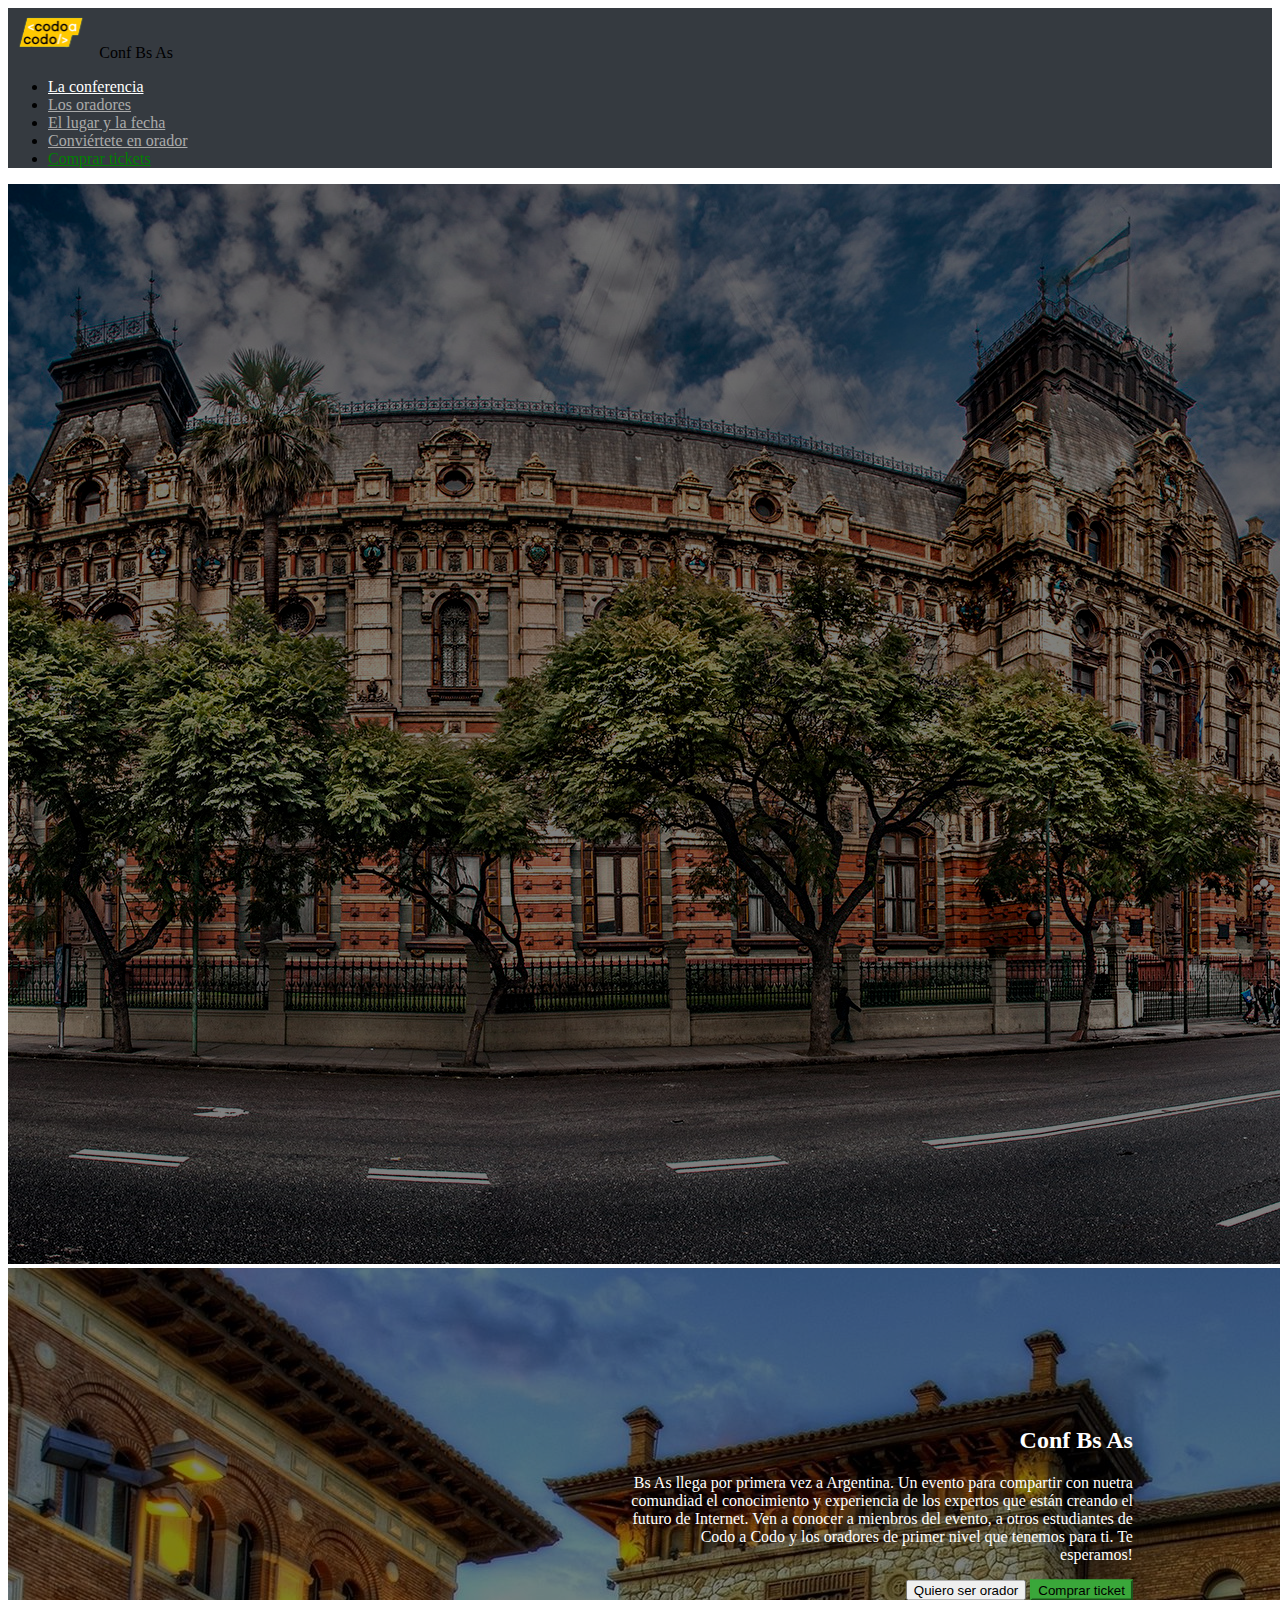
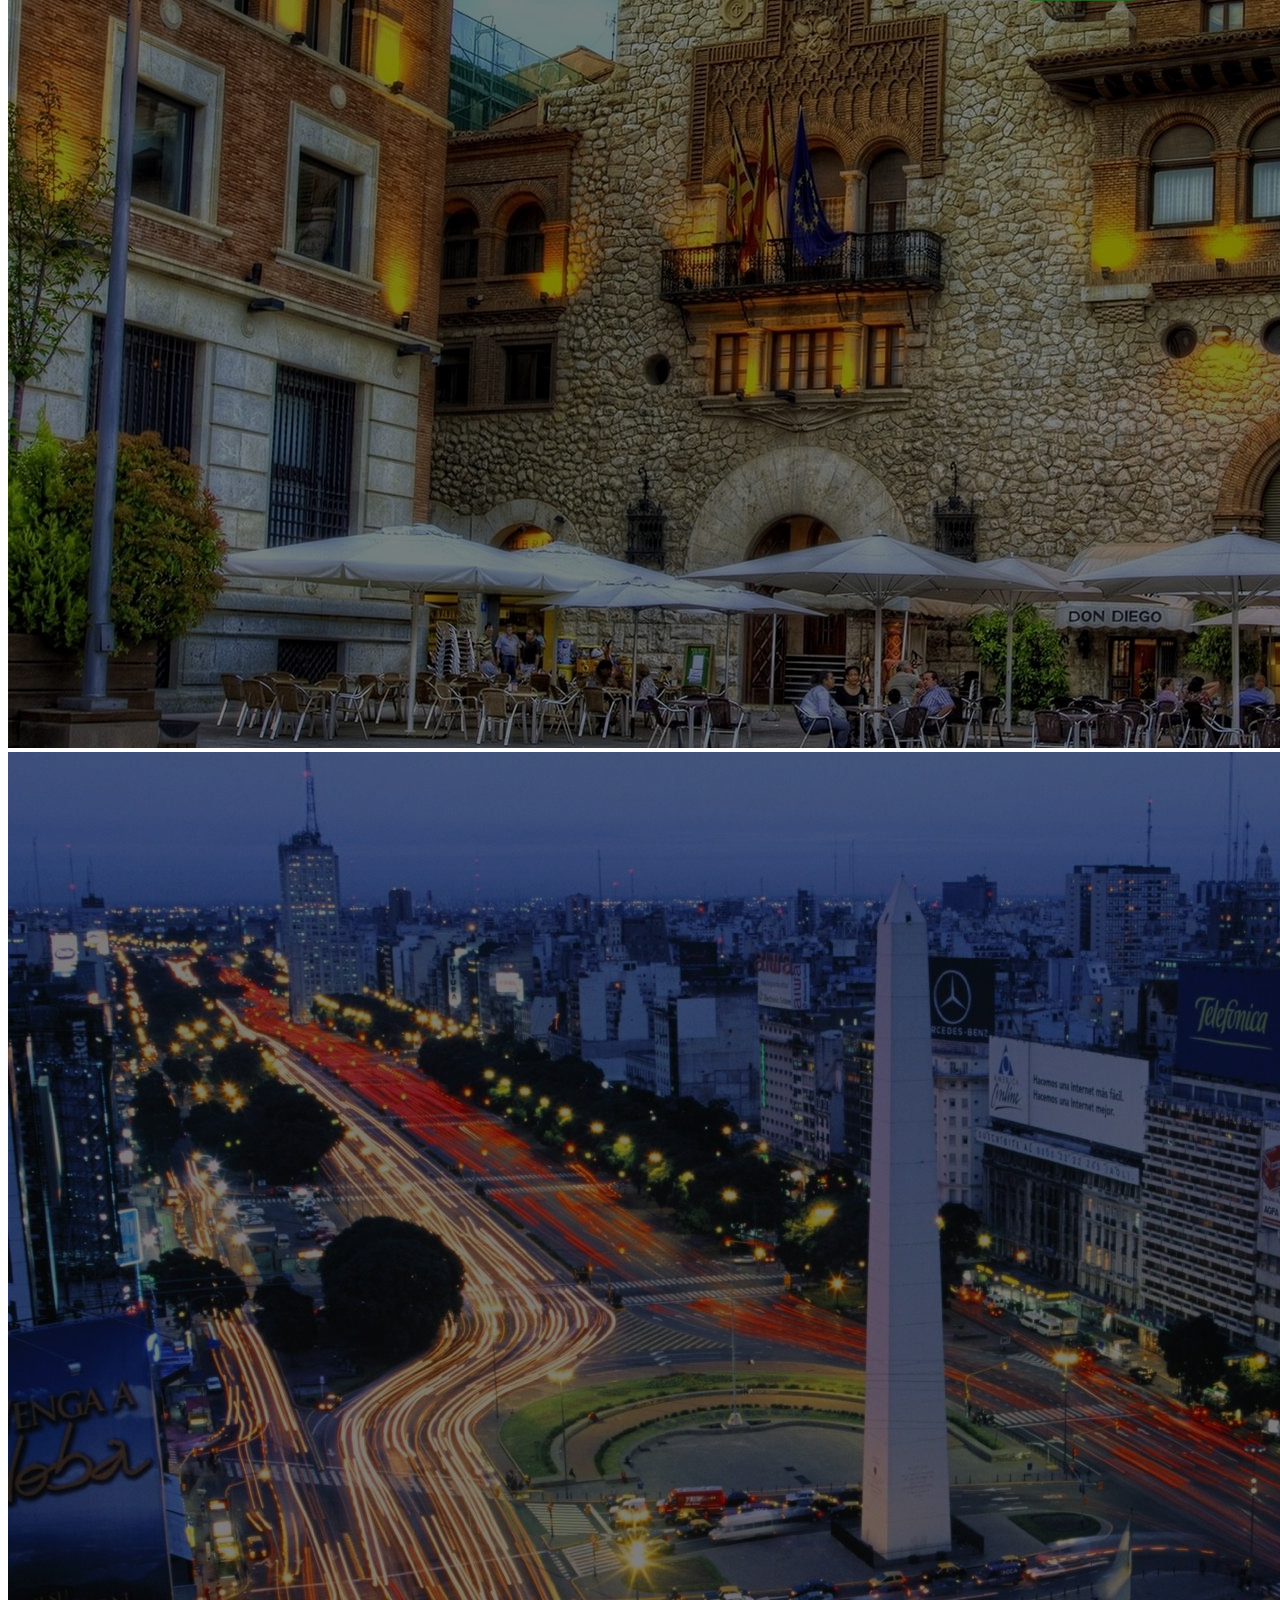
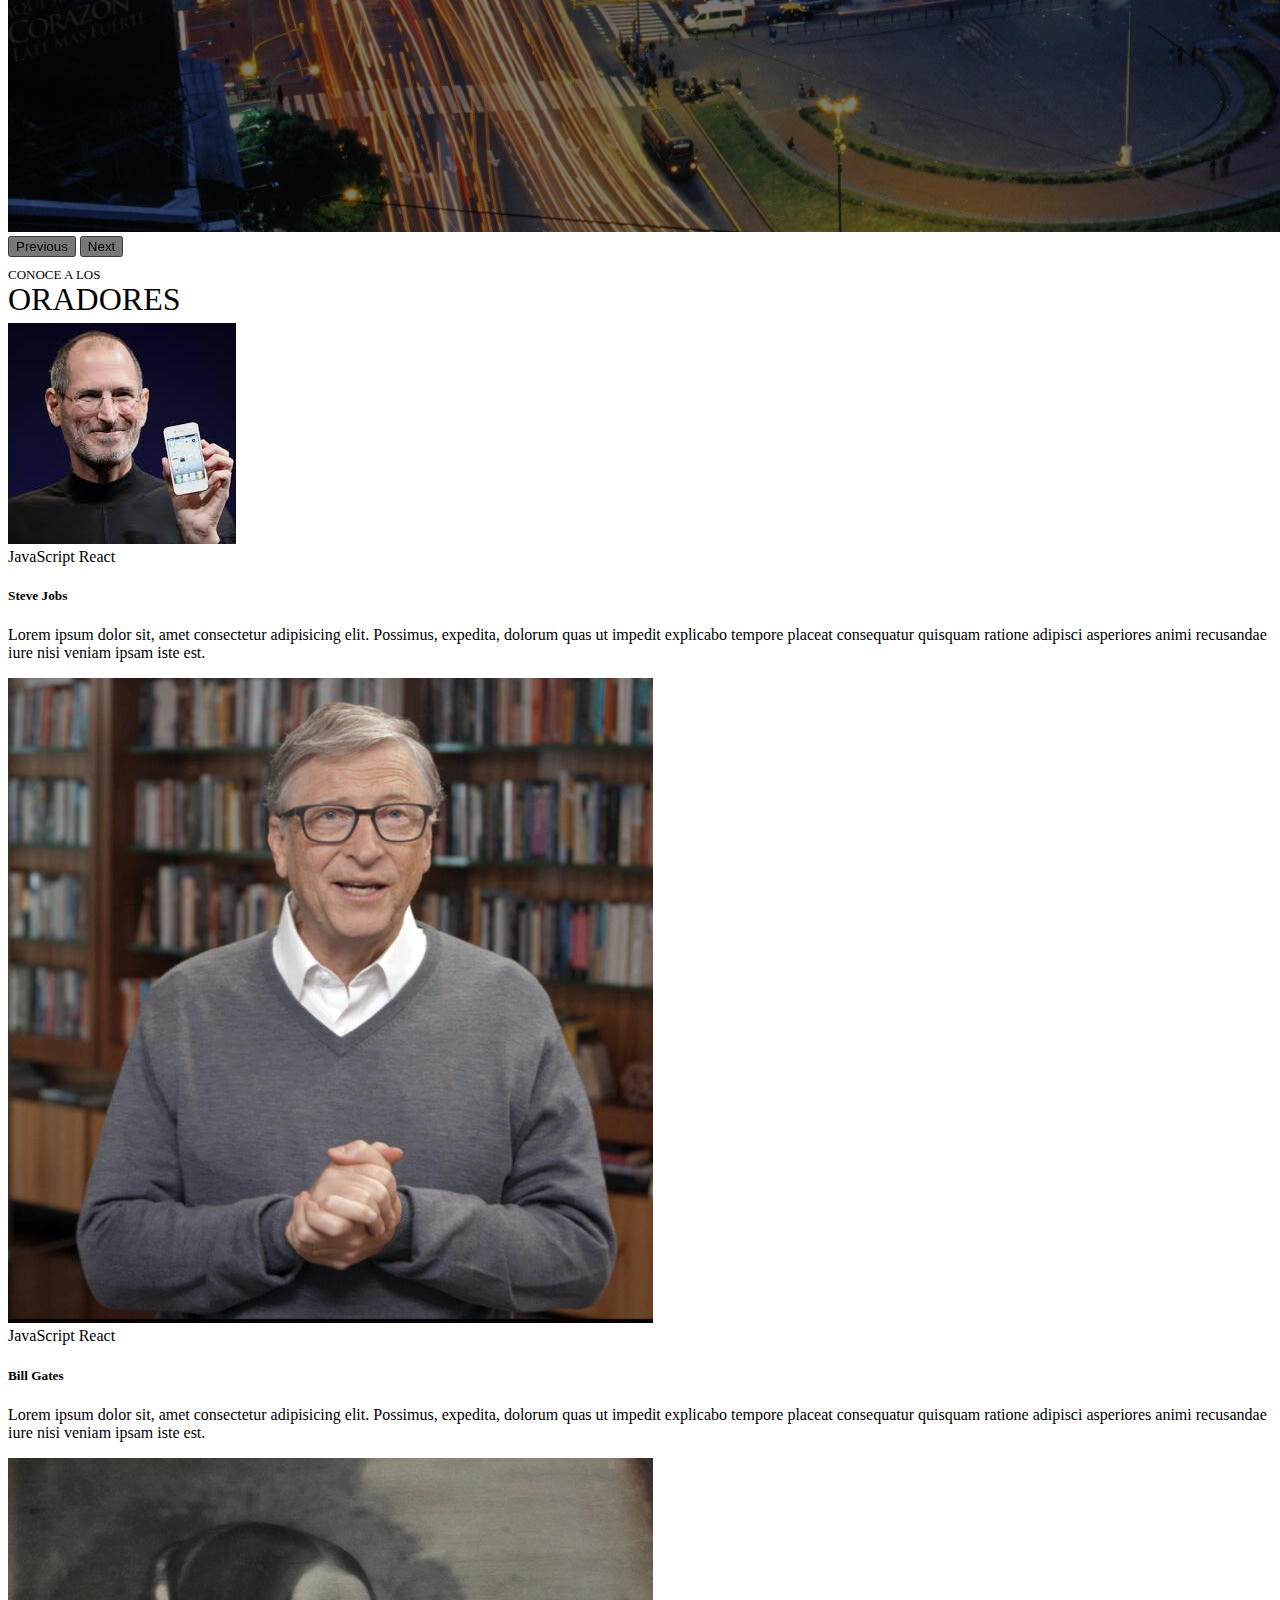
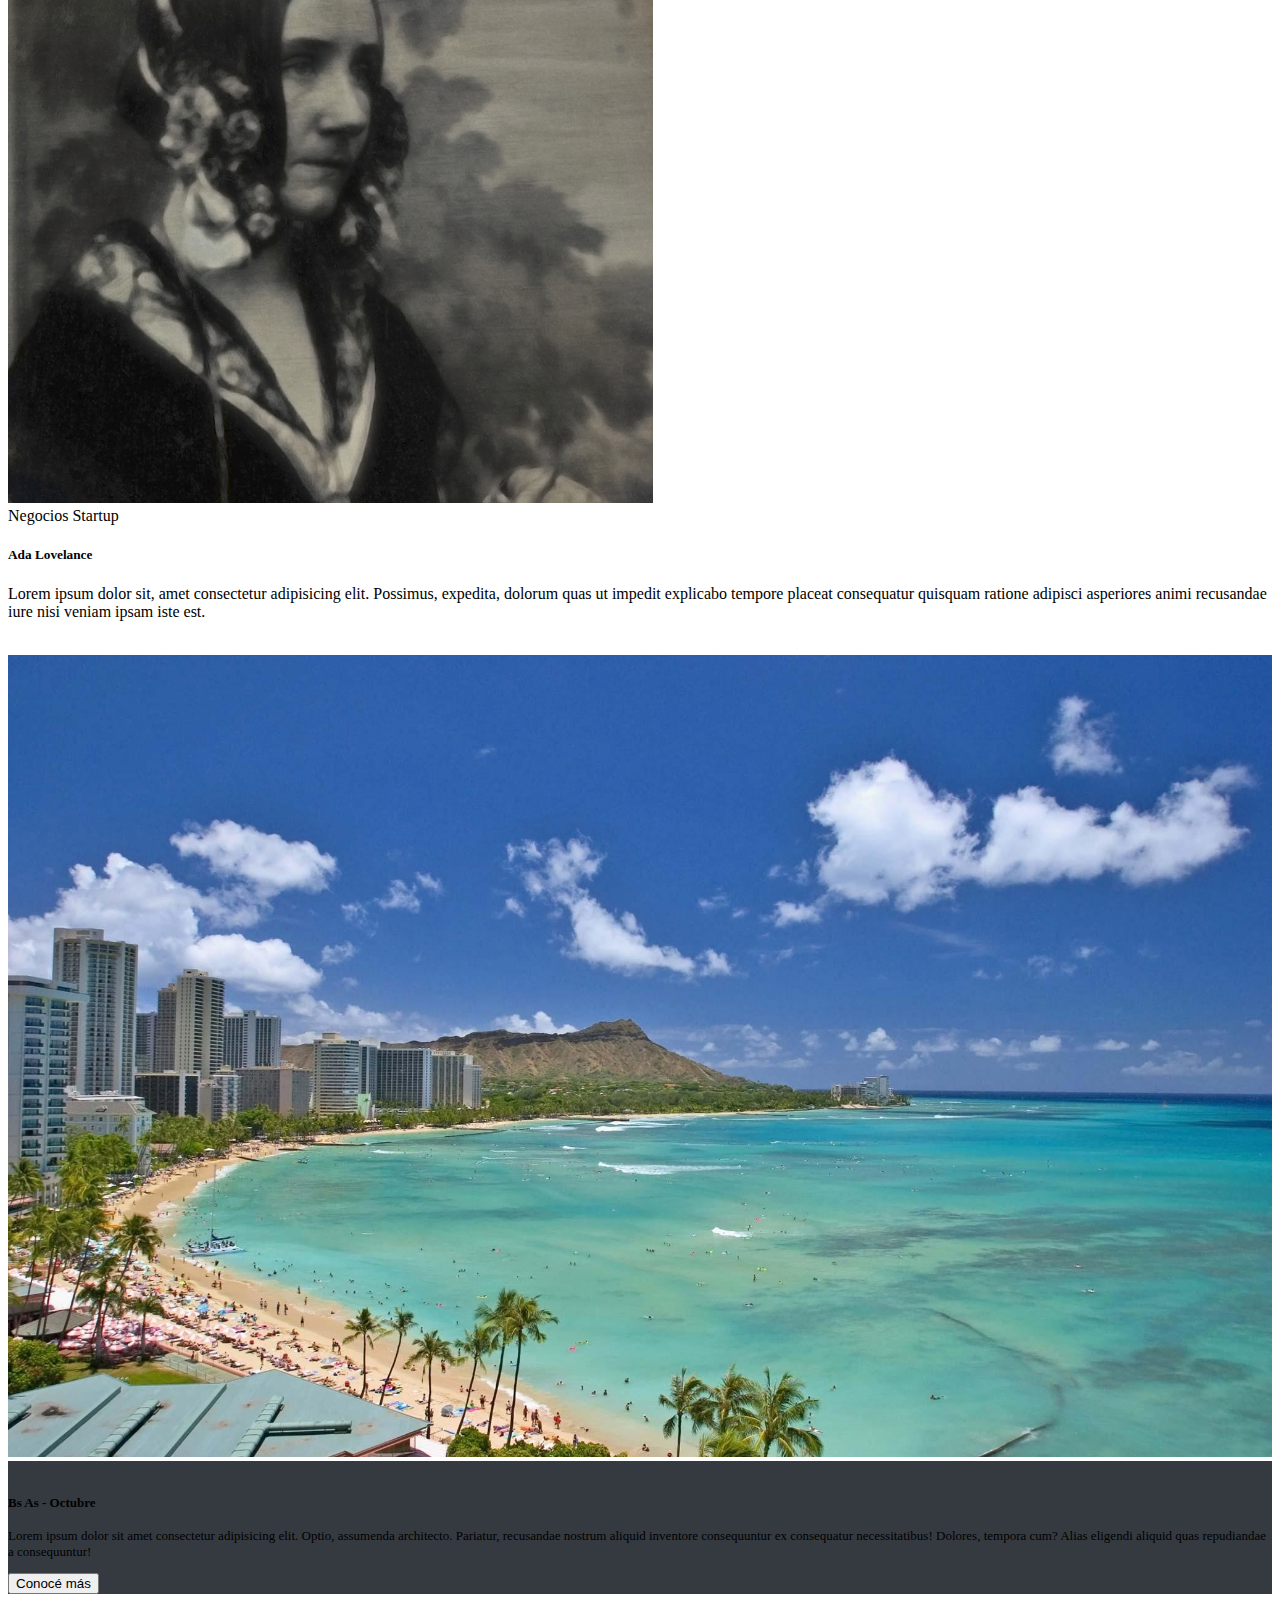
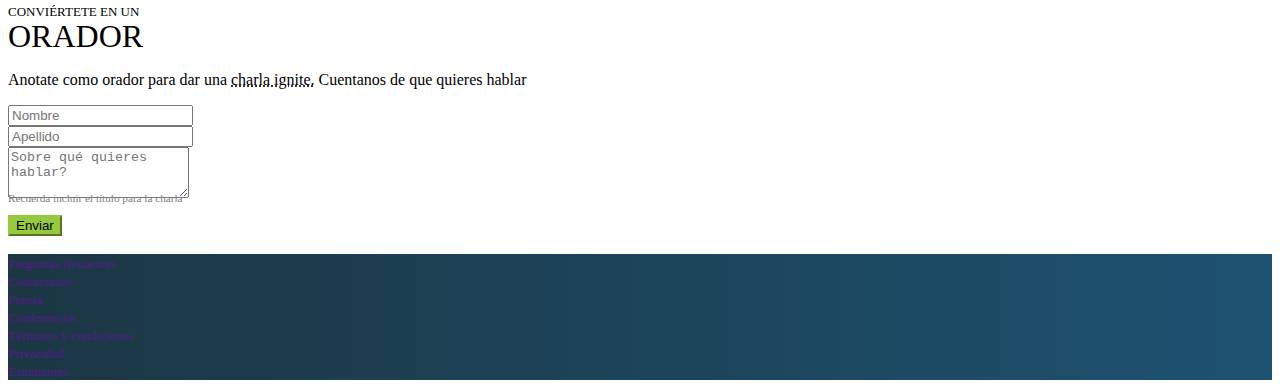
<file: index.html>
<!DOCTYPE html>
<html lang="en">
<head>
    <meta charset="UTF-8">
    <meta http-equiv="X-UA-Compatible" content="IE=edge">
    <meta name="viewport" content="width=device-width, initial-scale=1.0">
    <link href="./style.css" rel="stylesheet">
    <link href="https://cdn.jsdelivr.net/npm/bootstrap@5.3.0-alpha3/dist/css/bootstrap.min.css" rel="stylesheet" integrity="sha384-KK94CHFLLe+nY2dmCWGMq91rCGa5gtU4mk92HdvYe+M/SXH301p5ILy+dN9+nJOZ" crossorigin="anonymous">
    <script src="https://cdn.jsdelivr.net/npm/bootstrap@5.3.0-alpha3/dist/js/bootstrap.bundle.min.js" integrity="sha384-ENjdO4Dr2bkBIFxQpeoTz1HIcje39Wm4jDKdf19U8gI4ddQ3GYNS7NTKfAdVQSZe" crossorigin="anonymous"></script>
    <title>TPI - Villar Nicolás</title>
</head>

<body>
  <!--Encabezado-->
  <nav id="encabezado" class="navbar fixed-top px-5">
    <a class="navbar-brand text-white">
        <img src="imagenes_integrador_front/codoacodo.png" alt="Logo" wight="50" height="50" class="d-inline-block">
        Conf Bs As
    </a>

    <ul class="nav nav-pills">
      <li class="nav-item">
        <a id="conferencia_encabezado" class="nav-link" href="#conferencia">La conferencia</a>
      </li>
      <li class="nav-item">
        <a class="nav-link" href="#oradores">Los oradores</a>
      </li>
      <li class="nav-item">
        <a class="nav-link" href="#lugar">El lugar y la fecha</a>
      </li>
      <li class="nav-item">
        <a class="nav-link" href="#seorador">Conviértete en orador</a>
      </li>
      <li class="nav-item">
        <a id="ticket_encabezado" class="nav-link" href="./compra_ticket.html">Comprar tickets</a>
      </li>
    </ul>
  </nav>
  <!--Fin-Encabezado--> 

  <!--Cuerpo-->
  <div data-bs-spy="scroll" data-bs-target="#Encabezado" data-bs-offset="0" class="scrollspy-example" tabindex="0">
    
    <!--Conferencia-->
    <div id="conferencia">
      <div id="imagenes_conferencia" class="carousel slide">
        <div class="carousel-inner">
          <div class="carousel-item active">
            <img src="imagenes_integrador_front/ba1.jpg" class="d-block w-100" alt="...">
          </div>
          <div class="carousel-item">
            <img src="imagenes_integrador_front/ba2.jpg" class="d-block w-100" alt="...">
          </div>
          <div class="carousel-item">
            <img src="imagenes_integrador_front/ba3.jpg" class="d-block w-100" alt="...">
          </div>
        </div>
        <button class="carousel-control-prev" type="button" data-bs-target="#imagenes_conferencia" data-bs-slide="prev">
          <span class="carousel-control-prev-icon" aria-hidden="true"></span>
          <span class="visually-hidden">Previous</span>
        </button>
        <button class="carousel-control-next" type="button" data-bs-target="#imagenes_conferencia" data-bs-slide="next">
          <span class="carousel-control-next-icon" aria-hidden="true"></span>
          <span class="visually-hidden">Next</span>
        </button>
      </div>
      <div id="texto_conferencia">
        <h2>Conf Bs As</h2>
        <p>
          Bs As llega por primera vez a Argentina. Un evento para compartir con nuetra comundiad el conocimiento y experiencia de los expertos que están creando el futuro de Internet. Ven a conocer a mienbros del evento, a otros estudiantes de Codo a Codo y los oradores de primer nivel que tenemos para ti. Te esperamos!
        </p>
        <a href="#seorador"><button type="button" class="btn btn-outline-light">Quiero ser orador</button></a>
        <a href="#"><button id="button_ticket" type="button" class="btn btn-primary">Comprar ticket</button></a>
      </div>
    </div>
    <!--Fin-Conferencia-->

    <!--Oradores-->
    <section id="oradores">
      <div class="d-flex flex-column align-items-center">
        <p class="texto" style="margin-top: 10px;">CONOCE A LOS</p>
        <p class="letraGrande">ORADORES</p>
      </div>

      <div class="container px-5">
        <div class="row row-cols-1 row-cols-md-3 g-4">
          <div class="col">
            <div class="card h-100">
              <img src="imagenes_integrador_front/steve.jpg" class="card-img-top" alt="...">
              <div class="card-body">
                <span class="badge text-bg-warning">JavaScript</span>
                <span class="badge text-white bg-info">React</span>
                <h5 class="card-title">Steve Jobs</h5>
                <p class="card-text">Lorem ipsum dolor sit, amet consectetur adipisicing elit. Possimus, expedita, dolorum quas ut impedit explicabo tempore placeat consequatur quisquam ratione adipisci asperiores animi recusandae iure nisi veniam ipsam iste est.</p>
              </div>
            </div>
          </div>

          <div class="col">
            <div class="card h-100">
              <img src="imagenes_integrador_front/bill.jpg" class="card-img-top" alt="...">
              <div class="card-body">
                <span class="badge text-bg-warning">JavaScript</span>
                <span class="badge text-white bg-info">React</span>
                <h5 class="card-title">Bill Gates</h5>
                <p class="card-text">Lorem ipsum dolor sit, amet consectetur adipisicing elit. Possimus, expedita, dolorum quas ut impedit explicabo tempore placeat consequatur quisquam ratione adipisci asperiores animi recusandae iure nisi veniam ipsam iste est.</p>
              </div>
            </div>
          </div>

          <div class="col">
            <div class="card h-100">
              <img src="imagenes_integrador_front/ada.jpeg" class="card-img-top" alt="...">
              <div class="card-body">
                <span class="badge text-bg-secondary">Negocios</span>
                <span class="badge text-bg-danger">Startup</span>
                <h5 class="card-title">Ada Lovelance</h5>
                <p class="card-text">Lorem ipsum dolor sit, amet consectetur adipisicing elit. Possimus, expedita, dolorum quas ut impedit explicabo tempore placeat consequatur quisquam ratione adipisci asperiores animi recusandae iure nisi veniam ipsam iste est.</p>
              </div> 
            </div>
          </div>
          
        </div>
      </div>
    </section>
    <!--Fin-Oradores-->

    <!--Lugar-->
    <br>
    <section id="lugar" class="container-fluid">
      <div class="row">
        <div class="col imagen">
          <img 
          src="imagenes_integrador_front/honolulu.jpg" 
          id="imagen_lugar" 
          alt=""
          >
        </div>

        <div id="texto_lugar" class="col text-white">
          <br>
          <h4>Bs As - Octubre</h4>
          <p>Lorem ipsum dolor sit amet consectetur adipisicing elit. Optio, assumenda architecto. Pariatur, recusandae nostrum aliquid inventore consequuntur ex consequatur necessitatibus! Dolores, tempora cum? Alias eligendi aliquid quas repudiandae a consequuntur!</p>
          <button type="button" class="btn btn-outline-light">Conocé más</button>
        </div>
      </div>
    </section>
    <!--Fin-Lugar-->

    <!--Se-Orador-->
    <section id="seorador">
      <div class="d-flex flex-column align-items-center">
        <p class="texto" style="margin-top: 10px;">CONVIÉRTETE EN UN</p>
        <p class="letraGrande">ORADOR</p>

        <p>Anotate como orador para dar una
        <u id="charla">charla ignite.</u>
        Cuentanos de que quieres hablar</p>
      </div>

      <div id="registrarse" class="container">
        <div class="row">
          <div class="col">
            <input type="text" class="form-control" id="Nombre" placeholder="Nombre">
          </div>
          <div class="col">
            <input type="text" class="form-control" id="Apellido" placeholder="Apellido">
          </div>
          <div class="my-3">
            <textarea class="form-control" placeholder="Sobre qué quieres hablar?" rows="3"></textarea>
          </div>
          <p style="color: grey; font-size: 0.7rem; margin-top: -10px;">Recuerda incluir el título para la charla</p>
        </div>
        <button class="btn btn-success w-100 boton_enviar">Enviar</button>
      </div>
      
    </section>
    <!--Fin-Se-Orador-->
  </div>
  <!--Fin-Cuerpo-->
  <br>
  <!--Footer-->
  <footer class="container-fluid h-100">
    <div class="container w-100 px-5 py-2">
      <div class="row d-flex align-items-center justify-content-evenly text-center">

        <div class="col">
          <a class="text-white texto_footer" href="">Preguntas frecuentes</a>
        </div>

        <div class="col">
          <a class="text-white texto_footer" href="">Contáctanos</a>
        </div>

        <div class="col">
          <a class="text-white texto_footer" href="">Prensa</a>
        </div>

        <div class="col">
          <a class="text-white texto_footer" href="">Conferencias</a>
        </div>

        <div class="col">
          <a class="text-white texto_footer" href="">Términos y condiciones</a>
        </div>

        <div class="col">
          <a class="text-white texto_footer" href="">Privacidad</a>
        </div>

        <div class="col">
          <a class="text-white texto_footer" href="">Estudiantes</a>
        </div>
      </div>
    </div>
  </footer>
  <!--Fin-Footer-->
</body>
</html>
</file>
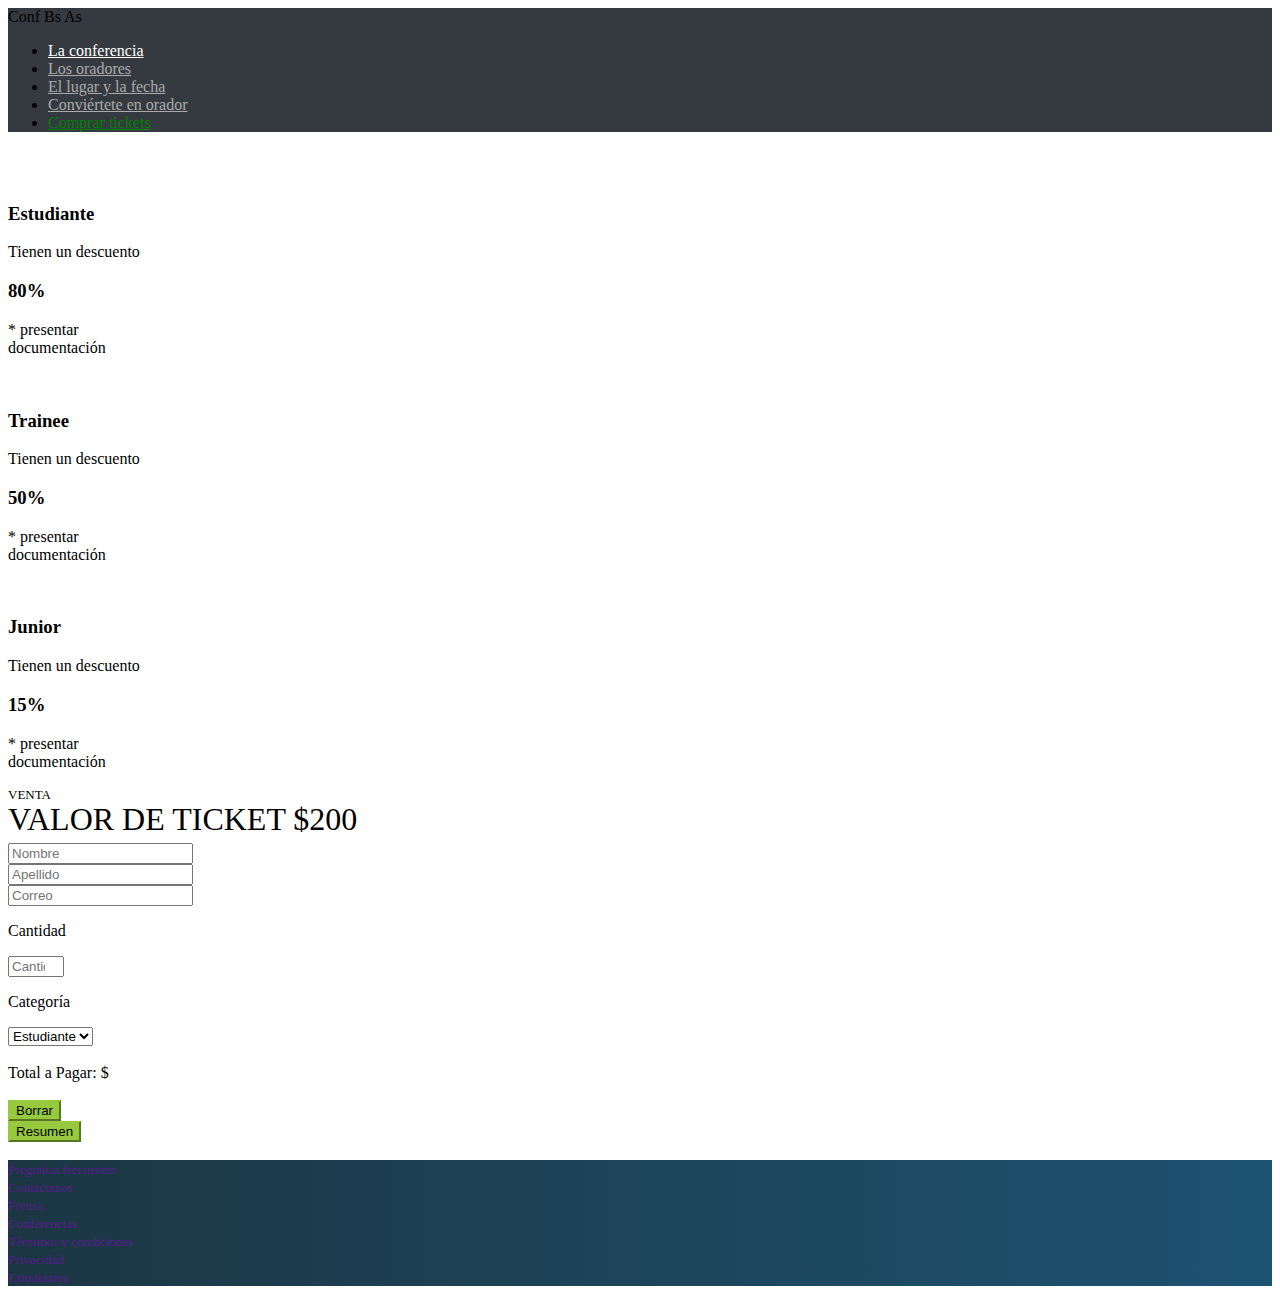
<file: compra_ticket.html>
<!DOCTYPE html>
<html lang="en">
<head>
    <meta charset="UTF-8">
    <meta http-equiv="X-UA-Compatible" content="IE=edge">
    <meta name="viewport" content="width=device-width, initial-scale=1.0">
    <link href="./style.css" rel="stylesheet">
    <link href="https://cdn.jsdelivr.net/npm/bootstrap@5.3.0-alpha3/dist/css/bootstrap.min.css" rel="stylesheet" integrity="sha384-KK94CHFLLe+nY2dmCWGMq91rCGa5gtU4mk92HdvYe+M/SXH301p5ILy+dN9+nJOZ" crossorigin="anonymous">
    <script src="https://cdn.jsdelivr.net/npm/bootstrap@5.3.0-alpha3/dist/js/bootstrap.bundle.min.js" integrity="sha384-ENjdO4Dr2bkBIFxQpeoTz1HIcje39Wm4jDKdf19U8gI4ddQ3GYNS7NTKfAdVQSZe" crossorigin="anonymous"></script>
    <title>TPI - Villar Nicolás</title>
</head>

<body>
    <!--Encabezado-->
    <section>
        <nav id="encabezado" class="navbar px-5">
            <a class="navbar-brand text-white">
                Conf Bs As
            </a>
    
            <ul class="nav nav-pills">
            <li class="nav-item">
                <a id="conferencia_encabezado" class="nav-link" href="./index.html#conferencia">La conferencia</a>
            </li>
            <li class="nav-item">
                <a class="nav-link" href="./index.html#oradores">Los oradores</a>
            </li>
            <li class="nav-item">
                <a class="nav-link" href="./index.html#lugar">El lugar y la fecha</a>
            </li>
            <li class="nav-item">
                <a class="nav-link" href="./index.html#seorador">Conviértete en orador</a>
            </li>
            <li class="nav-item">
                <a id="ticket_encabezado" class="nav-link" href="./compra_ticket.html">Comprar tickets</a>
            </li>
            </ul>
        </nav>
    </section>
<!--Fin-Encabezado-->
<br>
<!--Categorias-->
<section class="container px-5">

    <div class="card-group gap-3">

        <div class="card border border-primary rounded-0" style="width: 10rem;">
            <br>
            <h3 class="text-center">Estudiante</h3>
            <div class="card-body">
                <p class="card-title text-center">Tienen un descuento</p>
                <h3 class="card-title text-center">80%</h3>
                <p class="card-text text-center">* presentar documentación</p>
            </div>
        </div>

        <div class="card border border-info rounded-0" style="width: 10rem;">
            <br>
            <h3 class="text-center">Trainee</h3>
            <div class="card-body">
                <p class="card-title text-center">Tienen un descuento</p>
                <h3 class="card-title text-center">50%</h3>
                <p class="card-text text-center">* presentar documentación</p>
            </div>
        </div>

        <div class="card border border-warning rounded-0" style="width: 10rem;">
            <br>
            <h3 class="text-center">Junior</h3>
            <div class="card-body">
                <p class="card-title text-center">Tienen un descuento</p>
                <h3 class="card-title text-center">15%</h3>
                <p class="card-text text-center">* presentar documentación</p>
            </div>
        </div>
    </div>
</section>
<!--Fin-Categorias-->

<!--Valor-Ticket-->
<section id="valor_ticket">
    <div class="d-flex flex-column align-items-center">
        <p class="texto" style="margin-top: 10px;">VENTA</p>
        <p class="letraGrande">VALOR DE TICKET $200</p>
    </div>

    <div class="container">
        <div class="row px-5">
            <div class="col">
                <input type="text" class="form-control" id="Nombre" placeholder="Nombre">
            </div>

            <div class="col">
                <input type="text" class="form-control" id="Apellido" placeholder="Apellido">
            </div>

            <div class="my-3">
                <input type="email" class="form-control" placeholder="Correo"></input>
            </div>

            <div class="col">
                <p>Cantidad</p>
                <input type="number" id="Cantidad" class="form-control" placeholder="Cantidad" min="1" max="10" step="1">
            </div>

            <div class="col">
                <p>Categoría</p>
                <select id="Categoria" class="form-select">
                    <option value="1">Estudiante</option>
                    <option value="2">Trainee</option>
                    <option value="3">Junior</option>
                </select>
            </div>
        </div>

        <br>
        <div class="row mx-5">
            <div id="total_pagar" class="p-3 border border-primary-subtle bg-primary-subtle text-primary-emphasis rounded">
                <a>Total a Pagar: $</a>
            </div>
        </div>

        <br>
        <div class="row px-5">
            <div class="col">
                <button id="boton_borrar" class="btn btn-success w-100 boton_enviar" onclick="borrar()">Borrar</button>
            </div>

            <div class="col">
                <button id="boton_resumen" class="btn btn-success w-100 boton_enviar" onclick="calcular_precio()">Resumen</button>
            </div>
        </div>
</section>
<!--Fin-Valor-Ticket-->

<br>
<!--Footer-->
<footer class="container-fluid h-100">
    <div class="container w-100 px-5 py-2">
        <div class="row d-flex align-items-center justify-content-evenly text-center">

            <div class="col">
                <a class="text-white texto_footer" href="">Preguntas frecuentes</a>
            </div>

            <div class="col">
                <a class="text-white texto_footer" href="">Contáctanos</a>
            </div>

            <div class="col">
                <a class="text-white texto_footer" href="">Prensa</a>
            </div>

            <div class="col">
                <a class="text-white texto_footer" href="">Conferencias</a>
            </div>

            <div class="col">
                <a class="text-white texto_footer" href="">Términos y condiciones</a>
            </div>

            <div class="col">
                <a class="text-white texto_footer" href="">Privacidad</a>
            </div>

            <div class="col">
                <a class="text-white texto_footer" href="">Estudiantes</a>
            </div>
        </div>
    </div>
</footer>
<!--Fin-Footer-->

<script>
    function calcular_precio(){
        let descuento, precio = 200
        let tipo_descuento = document.getElementById("Categoria").value
        let entradas = document.getElementById("Cantidad").value

        if(tipo_descuento != 0){
            switch(tipo_descuento){
                case '1':
                    descuento = precio * 0.8
                    precio = (precio - descuento) * entradas
                    document.getElementById("total_pagar").innerHTML = "Total a Pagar: $" + precio
                    break;

                case '2':
                    descuento = precio * 0.5
                    precio = (precio - descuento) * entradas
                    document.getElementById("total_pagar").innerHTML = "Total a Pagar: $" + precio
                    break;

                case '3':
                    descuento = precio * 0.15
                    precio = (precio - descuento) * entradas
                    document.getElementById("total_pagar").innerHTML = "Total a Pagar: $" + precio
                    break;

                default:
                    document.getElementById("total_pagar").innerHTML = "Total a Pagar: $0"  
                    break;
            }
        }
    }

    function borrar(){
        document.getElementById("Categoria").value = '1'
        document.getElementById("Cantidad").value = ''
        document.getElementById("total_pagar").innerHTML = "Total a Pagar: $"
    }
</script>

</body>
</html>
</file>
<file: style.css>
#encabezado {
    background-color: #353a40 !important;
}

.nav-link {
    color: rgb(170, 170, 170) !important;  
    background: none !important;
}

#ticket_encabezado {
    color: green !important;
}

#conferencia_encabezado {
    color: white !important;
}

#conferencia {
    position: relative;
}

#imagenes_conferencia {
    filter: brightness(50%);
    width: 100%;
 }

#texto_conferencia {
    position: absolute;
    color: white;
    font-size:medium;
    max-width: 40%;
    top: 35%;
    left: 35%;
    transform: translate(35%,40%);
    text-align: end;
}

#button_ticket {
    background-color: rgb(58, 167, 58) !important;
    border-color: rgb(58, 167, 58) !important;
}

.texto {
    font-size: small;
}

.letraGrande {
    margin-top: -15px;
    margin-bottom: 5px;
    font-size: 2rem;
    font-weight: 500;
}

.imagen img{
    object-fit: cover;
    width: 100%;
    height: 100%;
}

#imagen_lugar {
    object-fit: cover;
    width: 100%;
    height: 100%;
    padding: 0 !important;
    margin: 0 !important;
}

#texto_lugar {
    background-color: #353a40;
    font-size: small;
}

#charla {
    text-decoration: underline dotted black;
}

.boton_enviar {
    background-color: #96c93e!important;
    border-color: #96c93e !important;
}

#registrarse {
    width: 50vw !important;
}

footer {
    background-image: linear-gradient(to right, #1c3643, #1d5271);
}

.texto_footer {
    font-size: small;
    text-decoration: none !important;
    justify-content: center;
}
</file>
